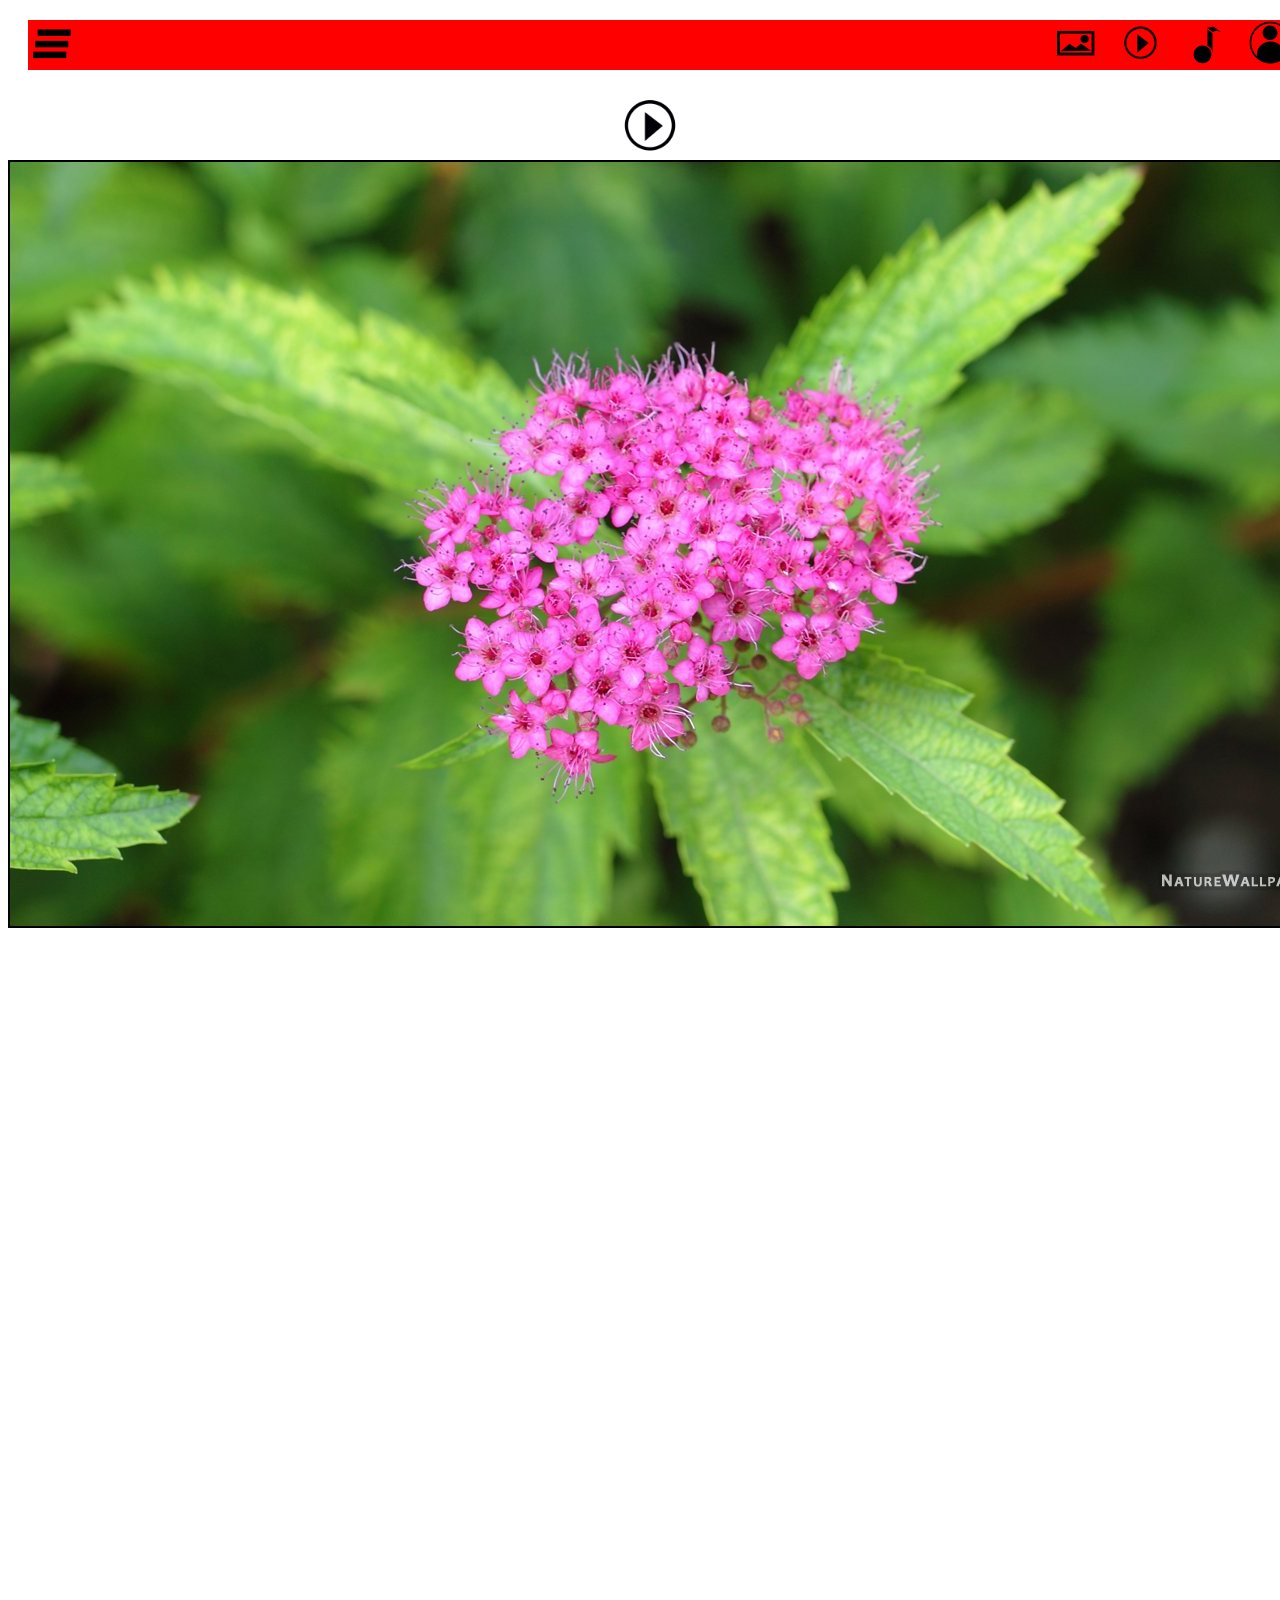
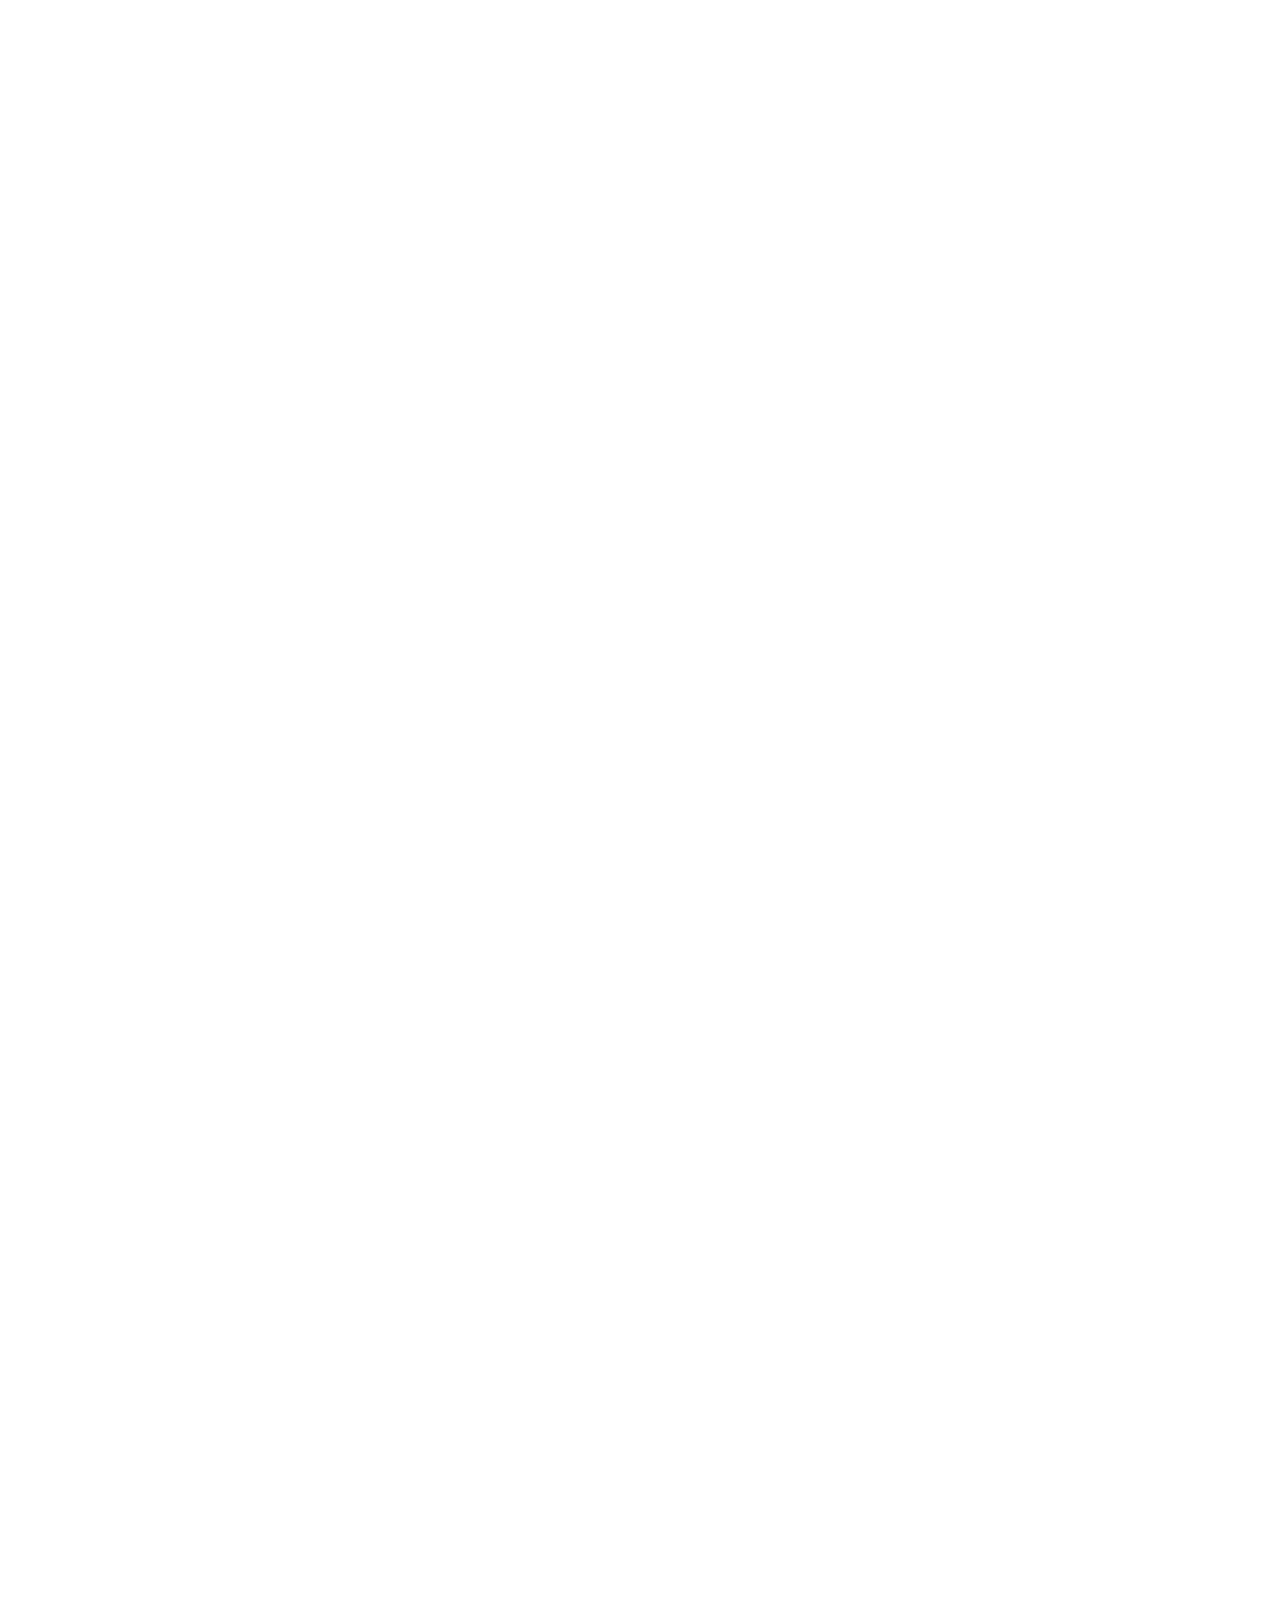
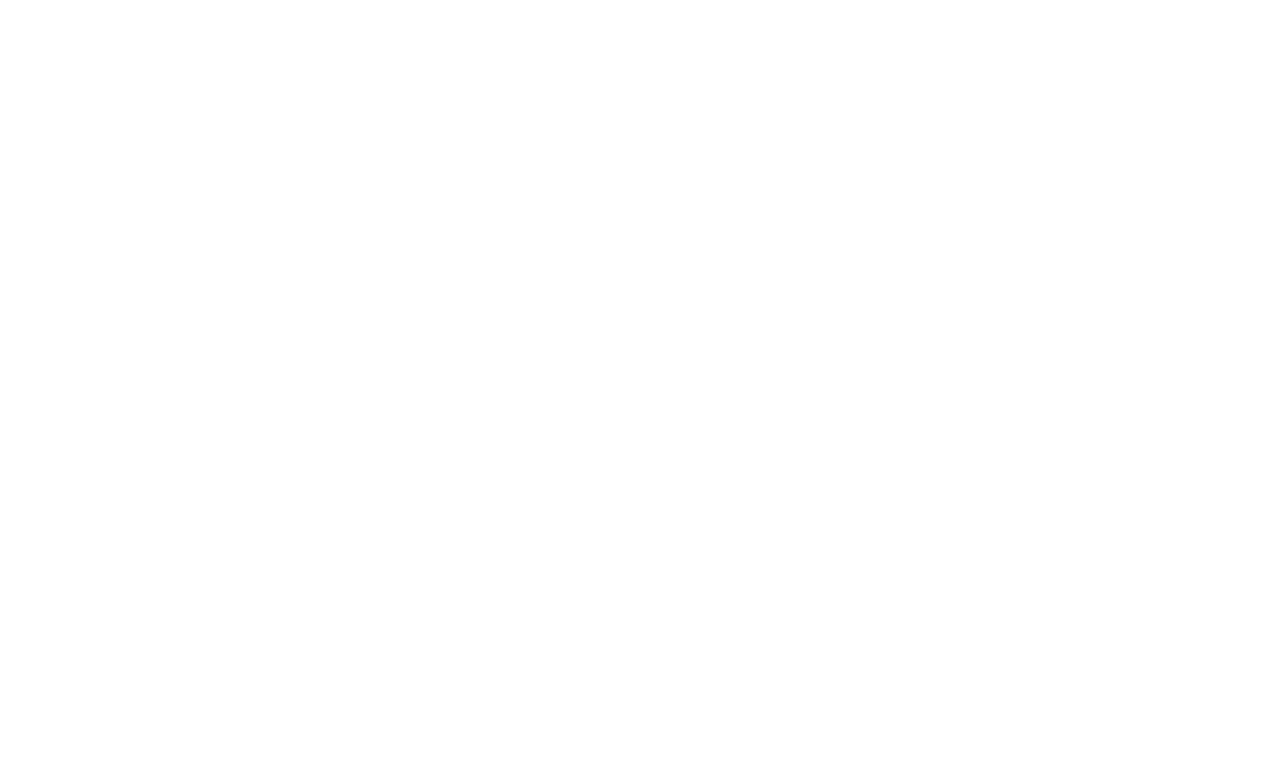
<file: index.html>
<!DOCTYPE html>
<html>
<head>
	<meta charset="utf-8">
	<meta name="viewport" content="width=device-width, initial-scale=1">
	<title></title>
	<link rel="stylesheet" href="style.css">
</head>
<body>

	<div class="hh">
	<img src="h2.png" width="45px">
	&nbsp;&nbsp;&nbsp;&nbsp;&nbsp;&nbsp;&nbsp;&nbsp;&nbsp;&nbsp;&nbsp;&nbsp;&nbsp;&nbsp;&nbsp;&nbsp;&nbsp;&nbsp;&nbsp;&nbsp;&nbsp;&nbsp;&nbsp;&nbsp;&nbsp;&nbsp;&nbsp;&nbsp;&nbsp;&nbsp;&nbsp;&nbsp;&nbsp;&nbsp;&nbsp;&nbsp;&nbsp;&nbsp;&nbsp;&nbsp;&nbsp;&nbsp;&nbsp;&nbsp;&nbsp;&nbsp;&nbsp;&nbsp;&nbsp;&nbsp;&nbsp;&nbsp;&nbsp;&nbsp;&nbsp;&nbsp;&nbsp;&nbsp;&nbsp;&nbsp;&nbsp;&nbsp;&nbsp;&nbsp;&nbsp;&nbsp;&nbsp;&nbsp;&nbsp;&nbsp;&nbsp;&nbsp;&nbsp;&nbsp;&nbsp;&nbsp;&nbsp;&nbsp;&nbsp;&nbsp;
	&nbsp;&nbsp;&nbsp;&nbsp;&nbsp;&nbsp;&nbsp;&nbsp;&nbsp;&nbsp;&nbsp;&nbsp;&nbsp;&nbsp;&nbsp;&nbsp;&nbsp;&nbsp;&nbsp;&nbsp;&nbsp;&nbsp;&nbsp;&nbsp;&nbsp;&nbsp;&nbsp;&nbsp;&nbsp;&nbsp;&nbsp;&nbsp;&nbsp;&nbsp;&nbsp;&nbsp;&nbsp;&nbsp;&nbsp;&nbsp;&nbsp;&nbsp;&nbsp;&nbsp;&nbsp;&nbsp;&nbsp;&nbsp;&nbsp;&nbsp;&nbsp;&nbsp;&nbsp;&nbsp;&nbsp;&nbsp;&nbsp;&nbsp;&nbsp;&nbsp;
	&nbsp;&nbsp;&nbsp;&nbsp;&nbsp;&nbsp;&nbsp;&nbsp;&nbsp;&nbsp;&nbsp;&nbsp;&nbsp;&nbsp;&nbsp;&nbsp;&nbsp;&nbsp;&nbsp;&nbsp;&nbsp;&nbsp;&nbsp;&nbsp;&nbsp;&nbsp;&nbsp;&nbsp;&nbsp;&nbsp;&nbsp;&nbsp;&nbsp;&nbsp;&nbsp;&nbsp;&nbsp;&nbsp;&nbsp;&nbsp;
	&nbsp;&nbsp;&nbsp;&nbsp;&nbsp;&nbsp;&nbsp;&nbsp;&nbsp;&nbsp;&nbsp;&nbsp;&nbsp;&nbsp;&nbsp;&nbsp;&nbsp;&nbsp;&nbsp;&nbsp;&nbsp;&nbsp;&nbsp;&nbsp;&nbsp;&nbsp;&nbsp;&nbsp;&nbsp;&nbsp;&nbsp;&nbsp;&nbsp;&nbsp;&nbsp;&nbsp;&nbsp;&nbsp;&nbsp;&nbsp;&nbsp;&nbsp;&nbsp;&nbsp;&nbsp;&nbsp;&nbsp;&nbsp;&nbsp;&nbsp;&nbsp;&nbsp;&nbsp;&nbsp;&nbsp;&nbsp;&nbsp;&nbsp;&nbsp;&nbsp;



	<img src="p1.png" width="45px">

	&nbsp;&nbsp;&nbsp;
    <img src="v2.png" width="45px">

    &nbsp;&nbsp;&nbsp;

    <img src="s1.png" width="45px">

    &nbsp;&nbsp;&nbsp;

    <a href="form.html"><img src="l1.png" width="45px"></a>
</div>

<center><div class="ww">
	<a href="Vaarayo_Vaarayo_tamil_song....._Dance...(360p).mp4"><img src="v2.png" width="70px"></a>
</div></center>
<div class="ff">
	<img src ="p2.jpg" style="background-attachment: fixed;" >

</div>

<br><br><br><br><br><br><br><br><br><br><br><br><br><br><br><br><br><br><br><br><br><br><br><br>
<br><br><br><br><br><br><br><br><br><br><br><br><br><br><br><br><br><br><br><br><br><br><br><br><br><br><br><br><br><br><br><br><br><br><br><br><br><br><br><br><br><br><br><br><br><br><br><br><br><br><br><br><br><br><br><br><br><br><br><br><br><br><br><br><br><br><br><br><br><br><br><br><br><br><br><br><br><br><br><br><br><br><br><br><br><br><br><br><br><br><br><br><br><br><br><br><br><br><br><br><br><br><br><br><br><br><br><br><br><br><br><br><br><br><br><br><br><br><br><br><br><br><br><br><br><br><br><br><br><br><br><br><br><br><br><br><br><br><br><br><br><br><br><br>
</body>
</html>
</file>
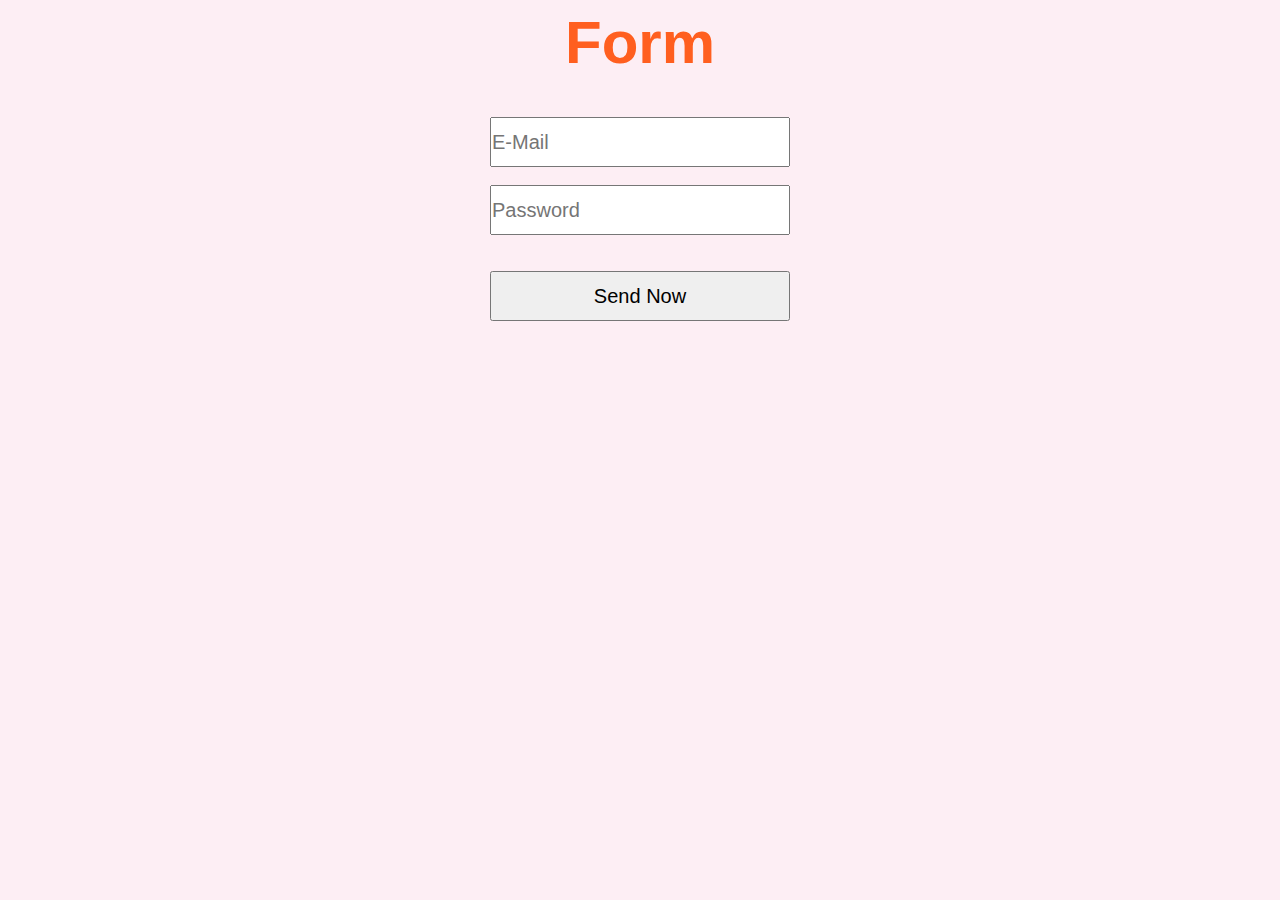
<file: Form.html>
<DOCKTYPE html>
	<html>
		<head>
			<title>Form</title>
			<link rel="stylesheet" type="text/css" href="style 2.css">
		</head>
		<body>
			<h1>Form</h1>

			<center>
				<label>
				<tr>
					<input type="e-mail" name="e-mail" placeholder="E-Mail ">
				</tr><br><br>
				<tr>
					<input type="password" name="password" placeholder="Password">
				</tr><br><br><br>

				<tr>
					
				<input type="submit" value="Send Now">
				</tr>

			</label>
		            </center>

		</body>

	</html>
</file>
<file: style.css>
h1{

	text-align: right;
}
.hh{
	margin: 20px;
	padding: 0;
	height: 50px;
	width: 1300px;
	background-color: red;
	align-content: left;
}

.ww{
	margin: 20px;
	padding: 0;
	height: 50px;
	width: 50px;

	background-color: ;
	background-attachment: fixed;
	transition: 1s;



}
.ww:hover{
	margin: 20px;
	padding: 0;
	height: 70px;
	width: 70px;
	background-color: blue;
	transition: 1s;
	border-radius: 40px;	
}
.ff{

	margin: 0;
	padding: 0;
	height: ;
	width: ;
    background-attachment: fixed;

}
</file>
<file: style 2.css>
h1{
	color:#ff5f1f;
	font-family: arial;
	text-align: center;
	font-size: 60px;
}
input{
	margin: 0;
	padding: 0;
	width:300px ;
	height: 50px;
	font-size: 20px;
}
body{
     background-color: #fdeef4;
}
label{
	border-radius: 10px;
}
.b{
	margin: 0;
	padding: 0;
	background-color: green;
	width: 330px;
	height: 250px;
	border-radius: 10px;

}
</file>
